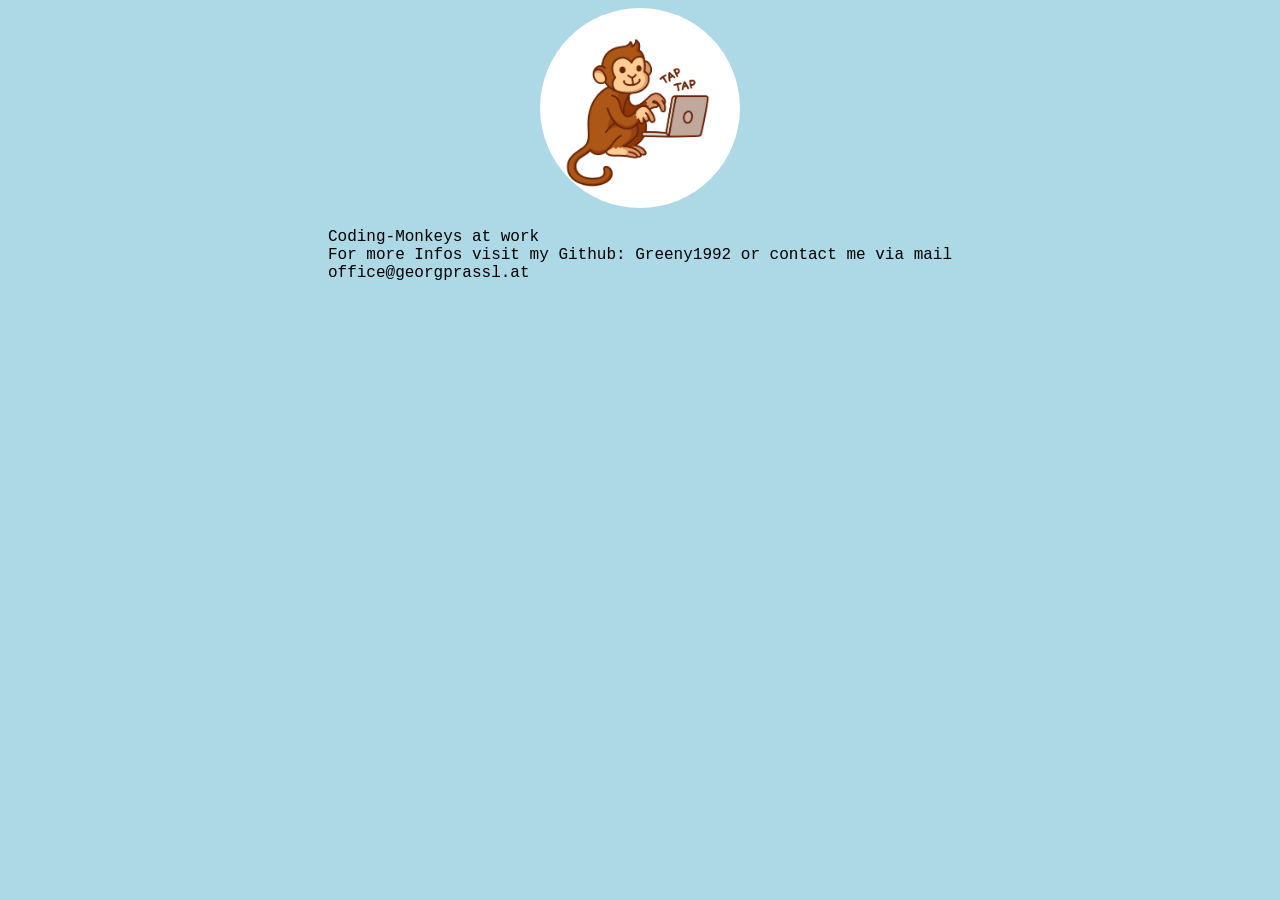
<file: index.html>
<!DOCTYPE html>
<html>

<head>
    <link rel="stylesheet" href="mystyle.css">
</head>

<body>
    <div class="center">
        <img src="Assets\gg90565353.jpg" />
        <div class="text-container">
            Coding-Monkeys at work <br/>
            For more Infos visit my Github: Greeny1992 or contact me via mail <br/>
            office@georgprassl.at
        </div>
    </div>
</body>
</file>
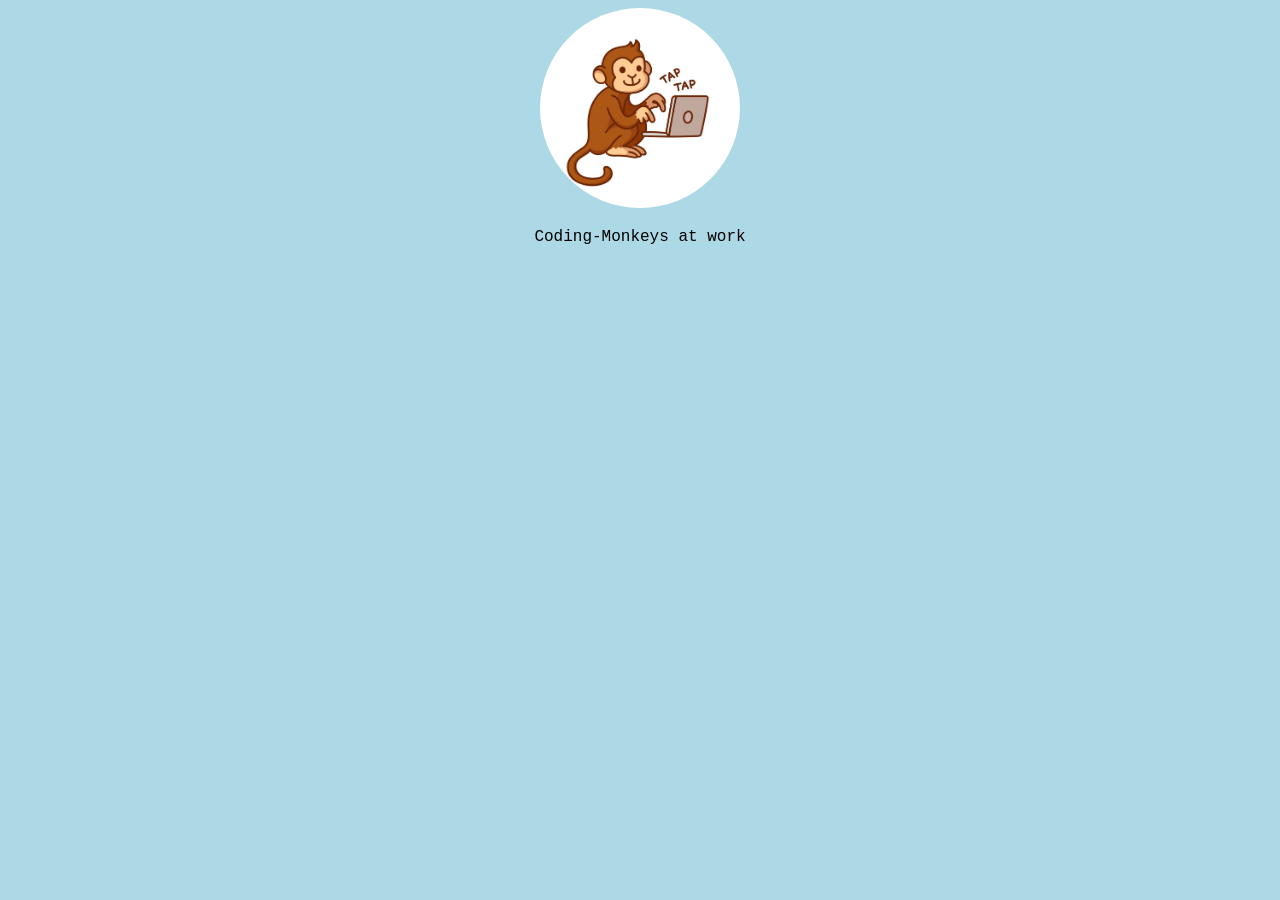
<file: empty_proj.html>
<!DOCTYPE html>
<html>

<head>
    <link rel="stylesheet" href="mystyle.css">
</head>

<body>
    <div class="center">
        <img src="Assets\gg90565353.jpg" />
        <div class="text-container">
            Coding-Monkeys at work
        </div>
    </div>
</body>
</file>
<file: mystyle.css>
body {
    background-color: lightblue;
    font-family:"Courier New", Courier, monospace;
  }

img {
    border-radius: 50%;
    height: 200px;
    width: 200px
}

.center {
    display: flex;
    flex-direction: column;
    margin: auto;
    align-items: center;
  }

 .text-container {
     margin: 20px;
     align-self: center;
 }
</file>
